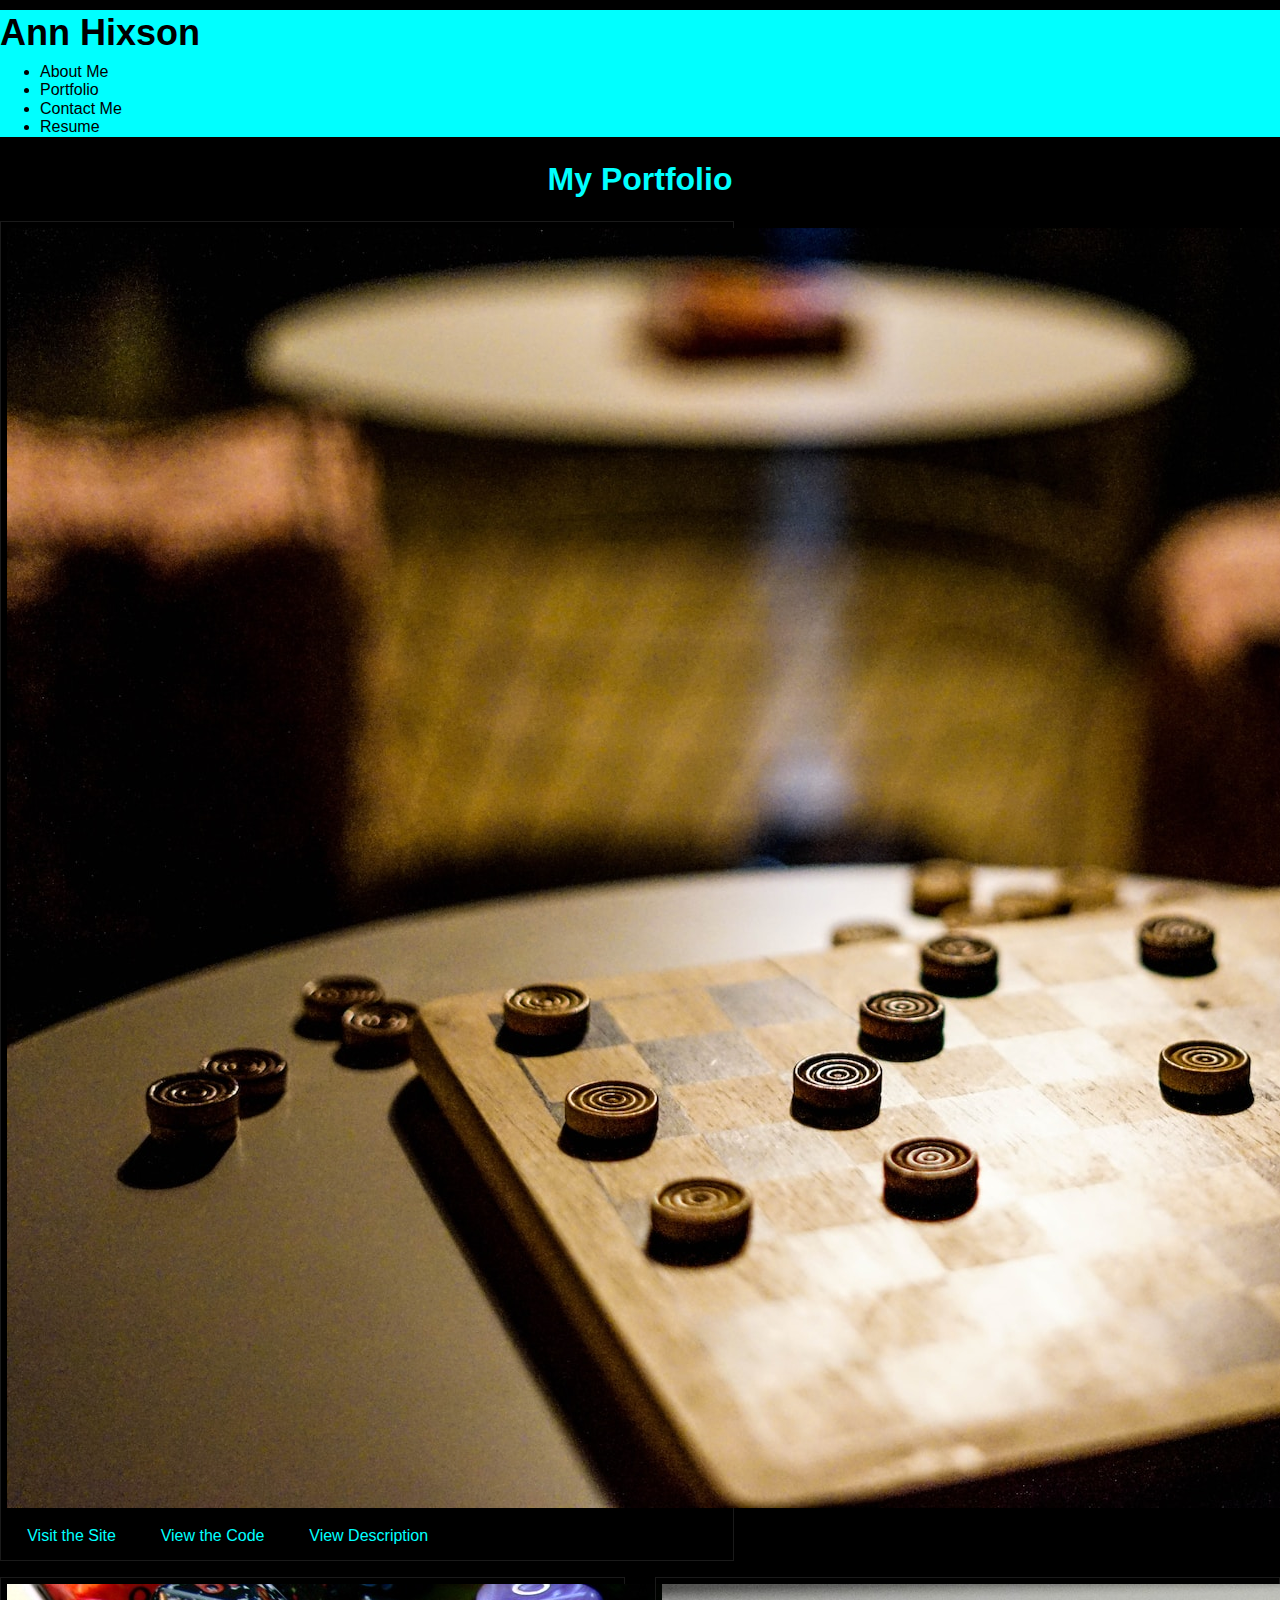
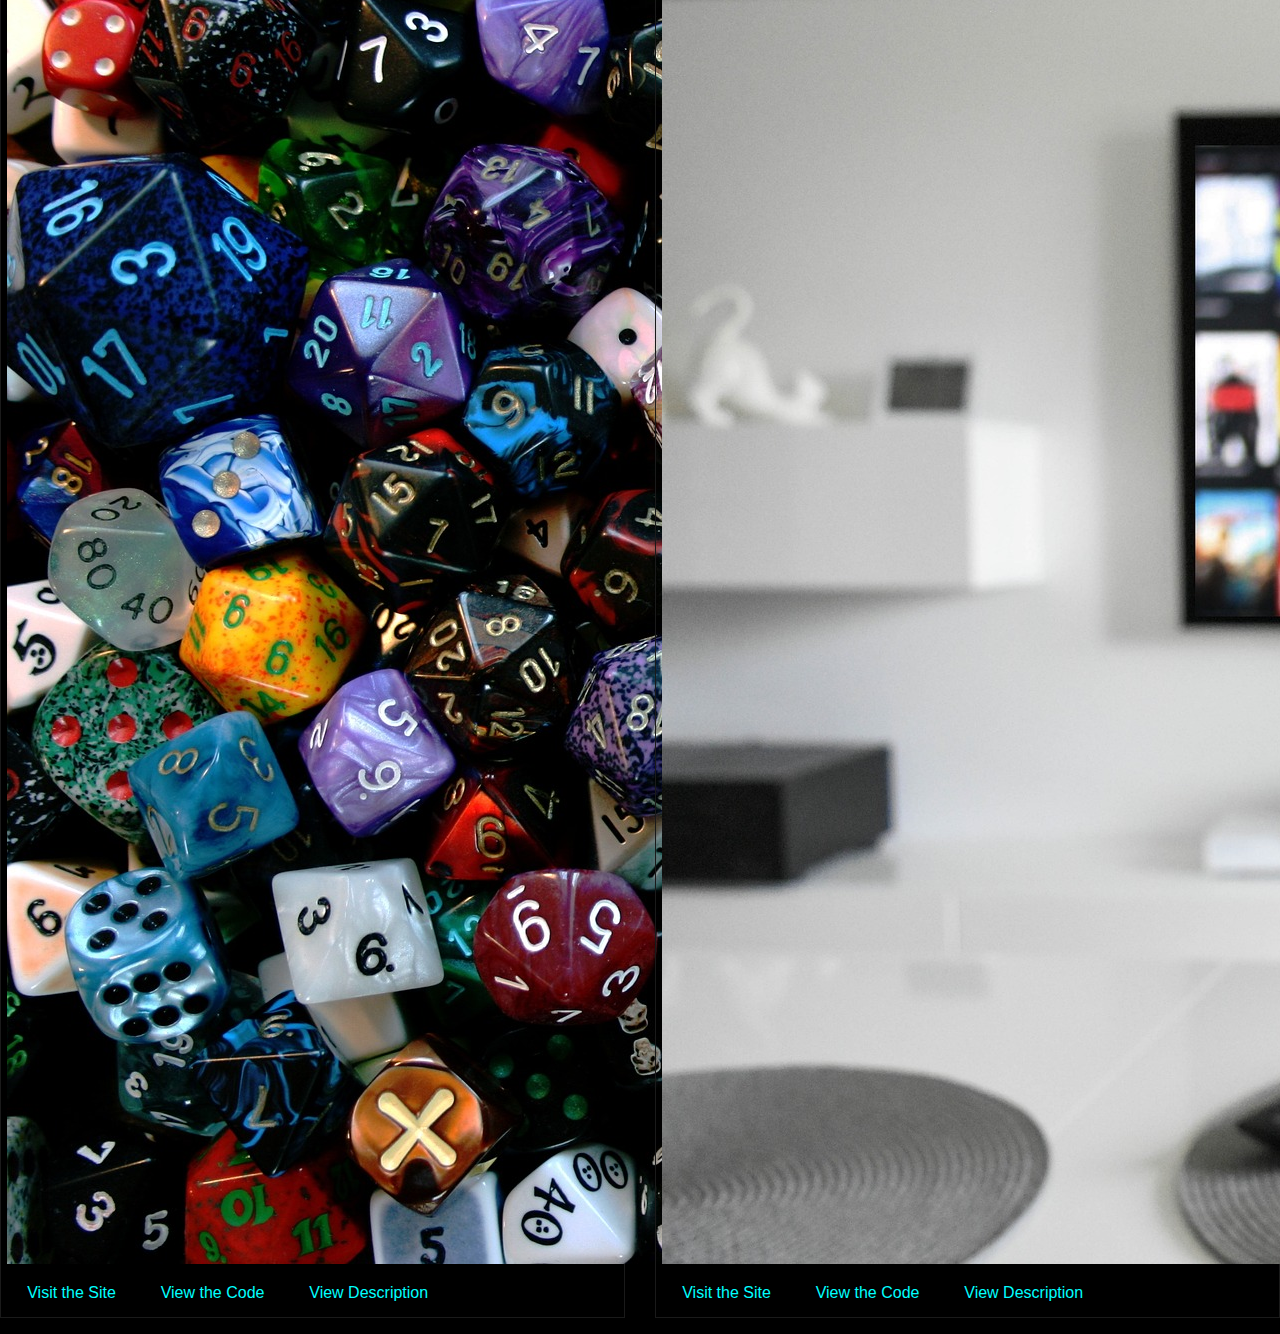
<file: index.html>
<!DOCTYPE html>
<html lang="en">

    <head>
        <meta charset="UTF-8">
        <meta name="viewport" content="width=device-width, initial-scale=1">
        <link href="https://cdn.jsdelivr.net/npm/bootstrap@5.2.3/dist/css/bootstrap.min.css" rel="stylesheet" integrity="sha384-rbsA2VBKQhggwzxH7pPCaAqO46MgnOM80zW1RWuH61DGLwZJEdK2Kadq2F9CUG65" crossorigin="anonymous">
        <link rel="stylesheet" href="assets/css/jass.css">
        <link rel="stylesheet" href="assets/css/style.css">
        <title>Portfolio</title>
        <link rel="icon" type="image/x-icon" href="./assets/images/favicon.ico">
    </head>

    <body class="mt-2">
        <nav class="navbar navbar-expand-sm">
            <div class="container-fluid">
                <h1>Ann Hixson</h1>
                <ul class="navbar-nav">
                    <li class="nav-item">
                        <a class="nav-link" href="./about.html">About Me</a>
                    </li>
                    <li class="nav-item">
                        <a class="nav-link" href="./index.html">Portfolio</a>
                    </li>
                    <li class="nav-item">
                        <a class="nav-link" href="./contact.html">Contact Me</a>
                    </li>
                    <li class="nav-item">
                        <a class="nav-link" href="./resume.html">Resume</a>
                    </li>
                </ul>
            </div>
        </nav>

        <header>
            <h2 class="text-center my-4">My Portfolio</h2>
        </header>
        
        <main>
            <div class="row mx-1 justify-content-center">
                <div class="col-sm-7">
                    <div class="card p-1">
                        <img src="./assets/images/checkers-image.jpg" class="img-fluid" alt="A game of checkers">
                        <div class="btn-group mt-1">
                            <a href="https://kingme.gg/" class="btn">Visit the Site</a>
                            <a href="https://github.com/jetkub/kingme" class="btn">View the Code</a>
                            <button class="btn" id="description-king">View Description</button>
                        </div>
                        <div id="hidden-king">
                            <div class="card-body">
                                Kingme.gg offers a way to play checkers on your computer. It is a MERN stack single-page application, and it was a group project. My portion of the project was the entirety of the functionality of the checkers game. The game logic is over 3,000 lines of JavaScript code, and it allows for every legal move in a game of checkers while preventing illegal moves. For a sample guest account, use the email: guest@mail.com, and the password: guest123. To access the checkers game click on "Play Hot-Seat."
                                <br><br>
                                Technologies used: MERN Stack and JavaScript.
                            </div>
                        </div>
                    </div>
                </div>
            </div>
            <div class="row mx-1">
                <div class="col-sm-6">
                    <div class="card p-1">
                        <img src="./assets/images/dice-image.jpg" class="img-fluid" alt="A pile of different typesof dice">
                        <div class="btn-group mt-1">
                            <a href="https://annhixson.github.io/roll-of-the-dice/" class="btn">Visit the Site</a>
                            <a href="https://github.com/AnnHixson/roll-of-the-dice" class="btn">View the Code</a>
                            <button class="btn" id="description-dice">View Description</button>
                        </div>
                        <div id="hidden-dice">
                            <div class="card-body">
                                Roll of the Dice is an online dice roller made using JavaScript, HTML, CSS, and Bootstrap. The user can roll any number of dice with any number of sides. Modifiers and additional dice can be added in the same roll. Results of the individual dice are displayed and tallied for convenience. I designed it with D&D in mind, but it can be used for other dice-based games, or for other dice-rolling purposes.
                                <br><br>
                                Technologies used: JavaScript, HTML, CSS, and Bootstrap.
                            </div>
                        </div>
                    </div>
                </div>
                <div class="col-sm-6">
                    <div class="card p-1">
                        <img src="./assets/images/tv-image.jpg" class="img-fluid" alt="A remote held in front of a distant tv screen">
                        <div class="btn-group mt-1">
                            <a href="https://thelemmonade.github.io/project-whatch/" class="btn">Visit the Site</a>
                            <a href="https://github.com/theLemmonade/project-whatch" class="btn">View the Code</a>
                            <button class="btn" id="description-whatch">View Description</button>
                        </div>
                        <div id="hidden-whatch">
                            <div class="card-body">
                                Whatch suggests a movie or TV show one might want to watch based on the user's answers to a series of questions. It was a group project. For my portion of the project, I was responsible for using JavaScript to connect to the TMDB API and get the information from it in order to populate the response.
                                <br><br>
                                Technologies used: JavaScript and APIs.
                            </div>
                        </div>
                    </div>
                </div>
            </div>
        </main>

        <script src="assets/js/script.js"></script>
    </body>

</html>
</file>
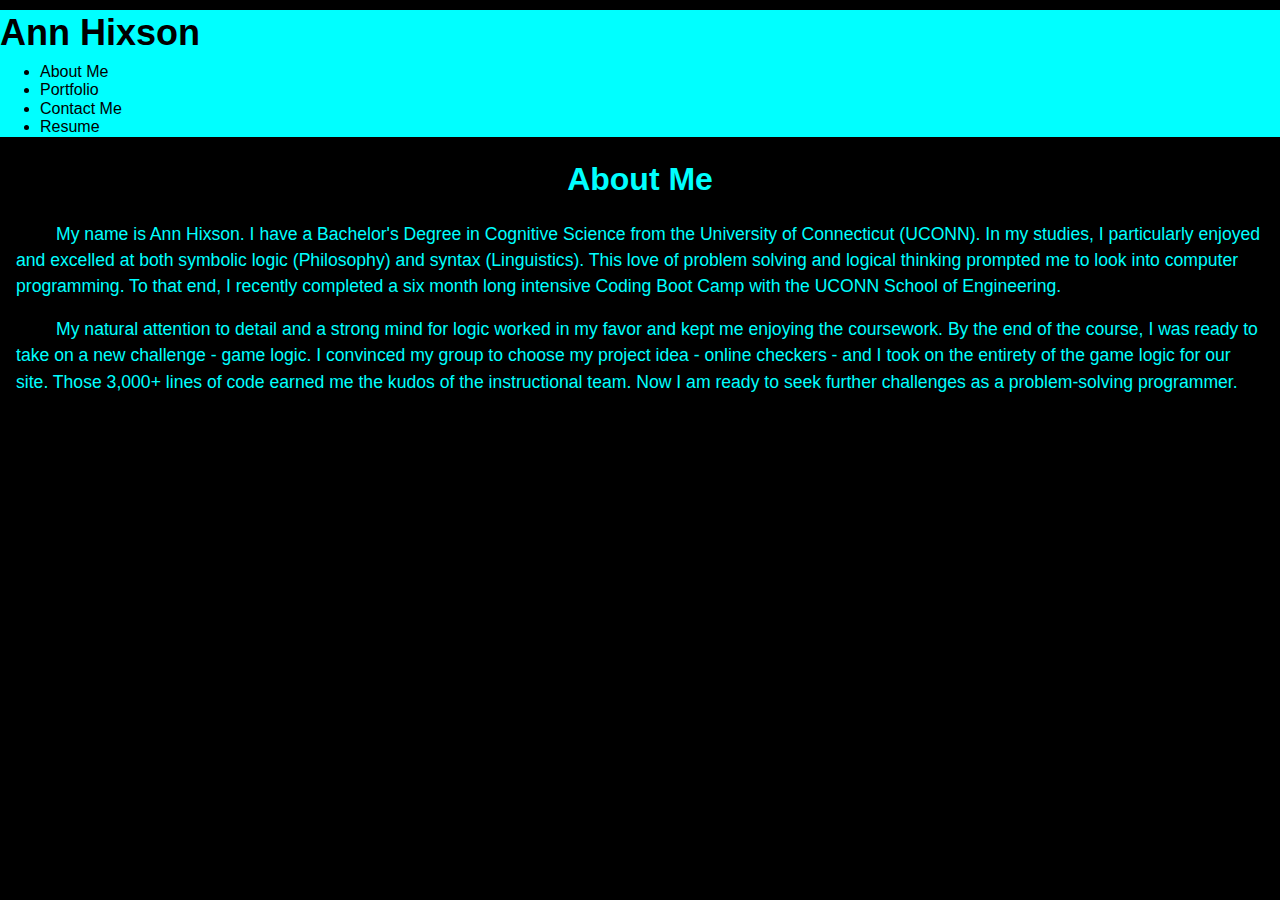
<file: about.html>
<!DOCTYPE html>
<html lang="en">

    <head>
        <meta charset="UTF-8">
        <meta name="viewport" content="width=device-width, initial-scale=1">
        <link href="https://cdn.jsdelivr.net/npm/bootstrap@5.2.3/dist/css/bootstrap.min.css" rel="stylesheet" integrity="sha384-rbsA2VBKQhggwzxH7pPCaAqO46MgnOM80zW1RWuH61DGLwZJEdK2Kadq2F9CUG65" crossorigin="anonymous">
        <link rel="stylesheet" href="assets/css/jass.css">
        <link rel="stylesheet" href="assets/css/style.css">
        <title>Portfolio</title>
        <link rel="icon" type="image/x-icon" href="./assets/images/favicon.ico">
    </head>

    <body class="mt-2">
        <nav class="navbar navbar-expand-sm">
            <div class="container-fluid">
                <h1>Ann Hixson</h1>
                <ul class="navbar-nav">
                    <li class="nav-item">
                        <a class="nav-link" href="./about.html">About Me</a>
                    </li>
                    <li class="nav-item">
                        <a class="nav-link" href="./index.html">Portfolio</a>
                    </li>
                    <li class="nav-item">
                        <a class="nav-link" href="./contact.html">Contact Me</a>
                    </li>
                    <li class="nav-item">
                        <a class="nav-link" href="./resume.html">Resume</a>
                    </li>
                </ul>
            </div>
        </nav>

        <header>
            <h2 class="text-center my-4">About Me</h2>
        </header>

        <main>
            <p class="mx-3">
                My name is Ann Hixson. I have a Bachelor's Degree in Cognitive Science from the University of Connecticut (UCONN). In my studies, I particularly enjoyed and excelled at both symbolic logic (Philosophy) and syntax (Linguistics). This love of problem solving and logical thinking prompted me to look into computer programming. To that end, I recently completed a six month long intensive Coding Boot Camp with the UCONN School of Engineering.
            </p>
            <p class="mx-3">
                My natural attention to detail and a strong mind for logic worked in my favor and kept me enjoying the coursework. By the end of the course, I was ready to take on a new challenge - game logic. I convinced my group to choose my project idea - online checkers - and I took on the entirety of the game logic for our site. Those 3,000+ lines of code earned me the kudos of the instructional team. Now I am ready to seek further challenges as a problem-solving programmer.
            </p>
        </main>
    </body>

</html>
</file>
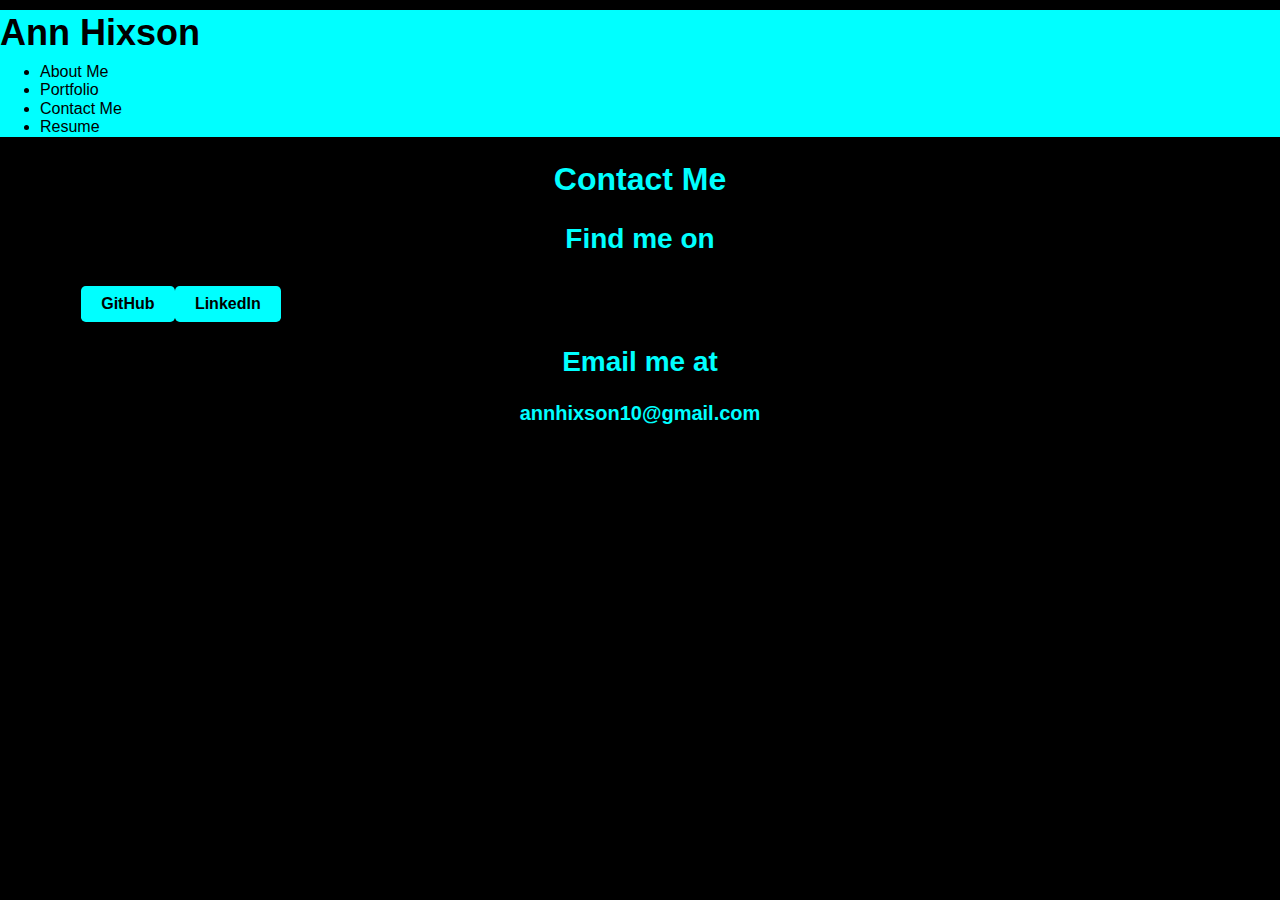
<file: contact.html>
<!DOCTYPE html>
<html lang="en">

    <head>
        <meta charset="UTF-8">
        <meta name="viewport" content="width=device-width, initial-scale=1">
        <link href="https://cdn.jsdelivr.net/npm/bootstrap@5.2.3/dist/css/bootstrap.min.css" rel="stylesheet" integrity="sha384-rbsA2VBKQhggwzxH7pPCaAqO46MgnOM80zW1RWuH61DGLwZJEdK2Kadq2F9CUG65" crossorigin="anonymous">
        <link rel="stylesheet" href="assets/css/jass.css">
        <link rel="stylesheet" href="assets/css/style.css">
        <title>Portfolio</title>
        <link rel="icon" type="image/x-icon" href="./assets/images/favicon.ico">
    </head>

    <body class="mt-2">
        <nav class="navbar navbar-expand-sm">
            <div class="container-fluid">
                <h1>Ann Hixson</h1>
                <ul class="navbar-nav">
                    <li class="nav-item">
                        <a class="nav-link" href="./about.html">About Me</a>
                    </li>
                    <li class="nav-item">
                        <a class="nav-link" href="./index.html">Portfolio</a>
                    </li>
                    <li class="nav-item">
                        <a class="nav-link" href="./contact.html">Contact Me</a>
                    </li>
                    <li class="nav-item">
                        <a class="nav-link" href="./resume.html">Resume</a>
                    </li>
                </ul>
            </div>
        </nav>

        <header>
            <h2 class="text-center my-4">Contact Me</h2>
        </header>

        <main>
            <div class="container-fluid">
                <h3 class="text-center">Find me on</h3>
                <div class="container text-center">
                    <div class="row">
                        <div class="mt-4">
                            <a href="https://github.com/AnnHixson" class="btn link-button">GitHub</a>
                        </div>
                        <div class="mt-4">
                            <a href="https://www.linkedin.com/in/ann-hixson-922a40242/" class="btn link-button">LinkedIn</a>
                        </div>
                    </div>
                </div>
            </div>

            <div>
                <h3 class="text-center my-4">Email me at</h3>
                <div class="container">
                    <div class="row">
                        <div class="col-sm">
                            <h5 class="text-center">annhixson10@gmail.com</h5>
                        </div>
                    </div>
                </div>
            </div>
            
        </main>
    </body>

</html>
</file>
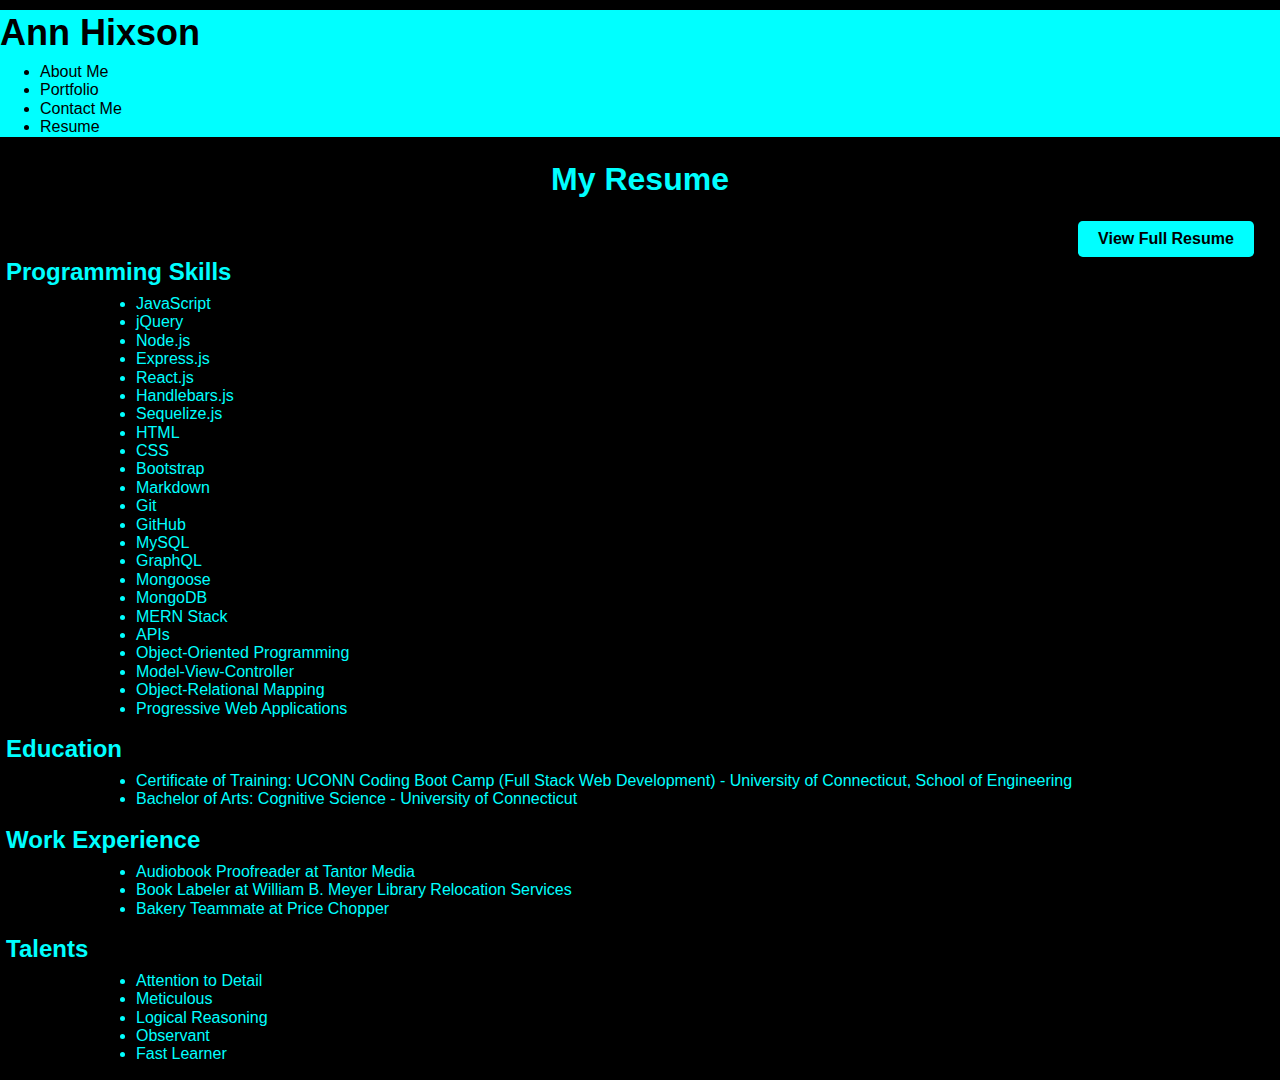
<file: resume.html>
<!DOCTYPE html>
<html lang="en">

    <head>
        <meta charset="UTF-8">
        <meta name="viewport" content="width=device-width, initial-scale=1">
        <link href="https://cdn.jsdelivr.net/npm/bootstrap@5.2.3/dist/css/bootstrap.min.css" rel="stylesheet" integrity="sha384-rbsA2VBKQhggwzxH7pPCaAqO46MgnOM80zW1RWuH61DGLwZJEdK2Kadq2F9CUG65" crossorigin="anonymous">
        <link rel="stylesheet" href="assets/css/jass.css">
        <link rel="stylesheet" href="assets/css/style.css">
        <title>Portfolio</title>
        <link rel="icon" type="image/x-icon" href="./assets/images/favicon.ico">
    </head>

    <body class="mt-2">
        <nav class="navbar navbar-expand-sm">
            <div class="container-fluid">
                <h1>Ann Hixson</h1>
                <ul class="navbar-nav">
                    <li class="nav-item">
                        <a class="nav-link" href="./about.html">About Me</a>
                    </li>
                    <li class="nav-item">
                        <a class="nav-link" href="./index.html">Portfolio</a>
                    </li>
                    <li class="nav-item">
                        <a class="nav-link" href="./contact.html">Contact Me</a>
                    </li>
                    <li class="nav-item">
                        <a class="nav-link" href="./resume.html">Resume</a>
                    </li>
                </ul>
            </div>
        </nav>

        <header>
            <h2 class="text-center my-4">My Resume</h2>
        </header>

        <div class="text-right mr-5">
            <a href="./assets/images/Resume.pdf" class="btn link-button">View Full Resume</a>
        </div>
        
        <main>
            <h4 class="ml-1">Programming Skills</h4>
            <ul class="container">
                <div class="row">
                    <div class="col-sm">
                        <li>JavaScript</li>
                        <li>jQuery</li> 
                        <li>Node.js</li>
                        <li>Express.js</li>
                        <li>React.js</li>
                        <li>Handlebars.js</li>
                        <li>Sequelize.js</li>
                    </div>
                    <div class="col-sm">
                        <li>HTML</li>
                        <li>CSS</li>
                        <li>Bootstrap</li>
                        <li>Markdown</li>               
                        <li>Git</li>
                        <li>GitHub</li>
                    </div>
                    <div class="col-sm">
                        <li>MySQL</li>
                        <li>GraphQL</li>
                        <li>Mongoose</li>
                        <li>MongoDB</li>
                        <li>MERN Stack</li>
                        <li>APIs</li>
                    </div>
                    <div class="col-sm">
                        <li>Object-Oriented Programming</li>
                        <li>Model-View-Controller</li>
                        <li>Object-Relational Mapping</li>
                        <li>Progressive Web Applications</li>
                    </div>
                </div>
            </ul>

            <h4 class="ml-1">Education</h4>
            <ul class="container">
                <li>Certificate of Training: UCONN Coding Boot Camp (Full Stack Web Development) - University of Connecticut, School of Engineering</li>
                <li>Bachelor of Arts: Cognitive Science -  University of Connecticut</li>
            </ul>

            <h4 class="ml-1">Work Experience</h4>
            <ul class="container">
                <li>Audiobook Proofreader at Tantor Media</li>
                <li>Book Labeler at William B. Meyer Library Relocation Services</li>
                <li>Bakery Teammate at Price Chopper</li>
            </ul>
            
            <h4 class="ml-1">Talents</h4>
            <ul class="container">
                <li>Attention to Detail</li>
                <li>Meticulous</li>
                <li>Logical Reasoning</li>
                <li>Observant</li>
                <li>Fast Learner</li>
            </ul>
        </main>
    </body>

</html>
</file>
<file: assets/css/style.css>
body {
    background-color: black;
    color: aqua;
    overflow-x: hidden;
}

a {
    color: black;
}

a:hover {
    text-decoration: none;
    color: black;
}

.navbar {
    background-color: aqua;
    color: black;
}

.navbar a:hover {
    background-color: black;
    color: aqua;
}

.card {
    color: black;
}

.card:hover {
    box-shadow: 0 0 25px 5px aqua;
    background-color: aqua;
}

.btn {
    background-color: black;
    color: aqua;
}

.btn:hover {
    background-color: aqua;
    color: black;
}

.list-group-item {
    background-color: aqua;
}

.contact-link {
    color: black;
}

.contact-link:hover {
    text-decoration: underline;
}

.link-button {
    background-color: aqua;
    color: black;
    font-weight: bold;
}

.link-button:hover {
    background-color: black;
    color: aqua;
    box-shadow: 0 0 25px 5px aqua;
}

p {
    text-indent: 40px;
}
</file>
<file: assets/css/jass.css>
/*! normalize.css v8.0.1 | MIT License | github.com/necolas/normalize.css */
/* Document
   ========================================================================== */
/**
 * 1. Correct the line height in all browsers.
 * 2. Prevent adjustments of font size after orientation changes in iOS.
 */
 html {
    line-height: 1.15;
    /* 1 */
    -webkit-text-size-adjust: 100%;
    /* 2 */
  }
  
  /* Sections
     ========================================================================== */
  /**
   * Remove the margin in all browsers.
   */
  body {
    margin: 0;
  }
  
  /**
   * Render the `main` element consistently in IE.
   */
  main {
    display: block;
  }
  
  /**
   * Correct the font size and margin on `h1` elements within `section` and
   * `article` contexts in Chrome, Firefox, and Safari.
   */
  h1 {
    font-size: 2em;
    margin: 0.67em 0;
  }
  
  /* Grouping content
     ========================================================================== */
  /**
   * 1. Add the correct box sizing in Firefox.
   * 2. Show the overflow in Edge and IE.
   */
  hr {
    box-sizing: content-box;
    /* 1 */
    height: 0;
    /* 1 */
    overflow: visible;
    /* 2 */
  }
  
  /**
   * 1. Correct the inheritance and scaling of font size in all browsers.
   * 2. Correct the odd `em` font sizing in all browsers.
   */
  pre {
    font-family: monospace, monospace;
    /* 1 */
    font-size: 1em;
    /* 2 */
  }
  
  /* Text-level semantics
     ========================================================================== */
  /**
   * Remove the gray background on active links in IE 10.
   */
  a {
    background-color: transparent;
  }
  
  /**
   * 1. Remove the bottom border in Chrome 57-
   * 2. Add the correct text decoration in Chrome, Edge, IE, Opera, and Safari.
   */
  abbr[title] {
    border-bottom: none;
    /* 1 */
    text-decoration: underline;
    /* 2 */
    text-decoration: underline dotted;
    /* 2 */
  }
  
  /**
   * Add the correct font weight in Chrome, Edge, and Safari.
   */
  b,
  strong {
    font-weight: bolder;
  }
  
  /**
   * 1. Correct the inheritance and scaling of font size in all browsers.
   * 2. Correct the odd `em` font sizing in all browsers.
   */
  code,
  kbd,
  samp {
    font-family: monospace, monospace;
    /* 1 */
    font-size: 1em;
    /* 2 */
  }
  
  /**
   * Add the correct font size in all browsers.
   */
  small {
    font-size: 80%;
  }
  
  /**
   * Prevent `sub` and `sup` elements from affecting the line height in
   * all browsers.
   */
  sub,
  sup {
    font-size: 75%;
    line-height: 0;
    position: relative;
    vertical-align: baseline;
  }
  
  sub {
    bottom: -0.25em;
  }
  
  sup {
    top: -0.5em;
  }
  
  /* Embedded content
     ========================================================================== */
  /**
   * Remove the border on images inside links in IE 10.
   */
  img {
    border-style: none;
  }
  
  /* Forms
     ========================================================================== */
  /**
   * 1. Change the font styles in all browsers.
   * 2. Remove the margin in Firefox and Safari.
   */
  button,
  input,
  optgroup,
  select,
  textarea {
    font-family: inherit;
    /* 1 */
    font-size: 100%;
    /* 1 */
    line-height: 1.15;
    /* 1 */
    margin: 0;
    /* 2 */
  }
  
  /**
   * Show the overflow in IE.
   * 1. Show the overflow in Edge.
   */
  button,
  input {
    /* 1 */
    overflow: visible;
  }
  
  /**
   * Remove the inheritance of text transform in Edge, Firefox, and IE.
   * 1. Remove the inheritance of text transform in Firefox.
   */
  button,
  select {
    /* 1 */
    text-transform: none;
  }
  
  /**
   * Correct the inability to style clickable types in iOS and Safari.
   */
  button,
  [type='button'],
  [type='reset'],
  [type='submit'] {
    -webkit-appearance: button;
  }
  
  /**
   * Remove the inner border and padding in Firefox.
   */
  button::-moz-focus-inner,
  [type='button']::-moz-focus-inner,
  [type='reset']::-moz-focus-inner,
  [type='submit']::-moz-focus-inner {
    border-style: none;
    padding: 0;
  }
  
  /**
   * Restore the focus styles unset by the previous rule.
   */
  button:-moz-focusring,
  [type='button']:-moz-focusring,
  [type='reset']:-moz-focusring,
  [type='submit']:-moz-focusring {
    outline: 1px dotted ButtonText;
  }
  
  /**
   * Correct the padding in Firefox.
   */
  fieldset {
    padding: 0.35em 0.75em 0.625em;
  }
  
  /**
   * 1. Correct the text wrapping in Edge and IE.
   * 2. Correct the color inheritance from `fieldset` elements in IE.
   * 3. Remove the padding so developers are not caught out when they zero out
   *    `fieldset` elements in all browsers.
   */
  legend {
    box-sizing: border-box;
    /* 1 */
    color: inherit;
    /* 2 */
    display: table;
    /* 1 */
    max-width: 100%;
    /* 1 */
    padding: 0;
    /* 3 */
    white-space: normal;
    /* 1 */
  }
  
  /**
   * Add the correct vertical alignment in Chrome, Firefox, and Opera.
   */
  progress {
    vertical-align: baseline;
  }
  
  /**
   * Remove the default vertical scrollbar in IE 10+.
   */
  textarea {
    overflow: auto;
  }
  
  /**
   * 1. Add the correct box sizing in IE 10.
   * 2. Remove the padding in IE 10.
   */
  [type='checkbox'],
  [type='radio'] {
    box-sizing: border-box;
    /* 1 */
    padding: 0;
    /* 2 */
  }
  
  /**
   * Correct the cursor style of increment and decrement buttons in Chrome.
   */
  [type='number']::-webkit-inner-spin-button,
  [type='number']::-webkit-outer-spin-button {
    height: auto;
  }
  
  /**
   * 1. Correct the odd appearance in Chrome and Safari.
   * 2. Correct the outline style in Safari.
   */
  [type='search'] {
    -webkit-appearance: textfield;
    /* 1 */
    outline-offset: -2px;
    /* 2 */
  }
  
  /**
   * Remove the inner padding in Chrome and Safari on macOS.
   */
  [type='search']::-webkit-search-decoration {
    -webkit-appearance: none;
  }
  
  /**
   * 1. Correct the inability to style clickable types in iOS and Safari.
   * 2. Change font properties to `inherit` in Safari.
   */
  ::-webkit-file-upload-button {
    -webkit-appearance: button;
    /* 1 */
    font: inherit;
    /* 2 */
  }
  
  /* Interactive
     ========================================================================== */
  /*
   * Add the correct display in Edge, IE 10+, and Firefox.
   */
  details {
    display: block;
  }
  
  /*
   * Add the correct display in all browsers.
   */
  summary {
    display: list-item;
  }
  
  /* Misc
     ========================================================================== */
  /**
   * Add the correct display in IE 10+.
   */
  template {
    display: none;
  }
  
  /**
   * Add the correct display in IE 10.
   */
  [hidden] {
    display: none;
  }
  
  /* 
  =================
  END NORMALIZE CSS
  =================
  */
  *,
  *::before,
  *::after {
    box-sizing: border-box;
  }
  
  html,
  body {
    min-height: 100%;
  }
  
  body {
    margin: 0;
    padding: 0;
    font-family: -apple-system, BlinkMacSystemFont, 'Segoe UI', Roboto, Helvetica, Arial, sans-serif, 'Apple Color Emoji', 'Segoe UI Emoji', 'Segoe UI Symbol';
    font-size: 16px;
    color: #1a1a1a;
  }
  
  h1,
  h2,
  h3,
  h4,
  h5,
  h6 {
    margin: 0 0 0.5rem;
    line-height: 1.25;
  }
  
  h1 {
    font-size: 2.25rem;
  }
  
  h2 {
    font-size: 2rem;
  }
  
  h3 {
    font-size: 1.75rem;
  }
  
  h4 {
    font-size: 1.5rem;
  }
  
  h5 {
    font-size: 1.25rem;
  }
  
  h6 {
    font-size: 1rem;
  }
  
  p {
    font-size: 1.1rem;
    margin: 0 0 1rem;
    line-height: 1.5;
  }
  
  ul,
  ol,
  dl {
    margin-top: 0;
    margin-bottom: 1rem;
  }
  
  label {
    display: inline-block;
  }
  
  input,
  select,
  textarea,
  button {
    margin: 0;
  }
  
  a {
    color: #1b89bc;
    text-decoration: none;
  }
  
  a:hover {
    color: #065b83;
    text-decoration: underline;
  }
  
  /* HEIGHT / WIDTH UTILS */
  .w-100 {
    width: 100%;
  }
  
  .w-75 {
    width: 75%;
  }
  
  .w-50 {
    width: 50%;
  }
  
  .w-25 {
    width: 25%;
  }
  
  .min-100-vh {
    min-height: 100vh;
  }
  
  .min-100-vw {
    min-width: 100vw;
  }
  
  /* MARGIN/PADDING UTILS */
  /* Margin - all sides */
  .m-0 {
    margin: 0;
  }
  
  .m-1 {
    margin: 0.375rem;
  }
  
  .m-2 {
    margin: 0.625rem;
  }
  
  .m-3 {
    margin: 1rem;
  }
  
  .m-4 {
    margin: 1.375rem;
  }
  
  .m-5 {
    margin: 1.625rem;
  }
  
  .m-auto {
    margin: auto;
  }
  
  /* Margin-bottom */
  .mb-0 {
    margin-bottom: 0;
  }
  
  .mb-1 {
    margin-bottom: 0.375rem;
  }
  
  .mb-2 {
    margin-bottom: 0.625rem;
  }
  
  .mb-3 {
    margin-bottom: 1rem;
  }
  
  .mb-4 {
    margin-bottom: 1.375rem;
  }
  
  .mb-5 {
    margin-bottom: 1.625rem;
  }
  
  .mb-auto {
    margin-bottom: auto;
  }
  
  /* Margin-top */
  .mt-0 {
    margin-top: 0;
  }
  
  .mt-1 {
    margin-top: 0.375rem;
  }
  
  .mt-2 {
    margin-top: 0.625rem;
  }
  
  .mt-3 {
    margin-top: 1rem;
  }
  
  .mt-4 {
    margin-top: 1.375rem;
  }
  
  .mt-5 {
    margin-top: 1.625rem;
  }
  
  .mt-auto {
    margin-top: auto;
  }
  
  /* Margin-right */
  .mr-0 {
    margin-right: 0;
  }
  
  .mr-1 {
    margin-right: 0.375rem;
  }
  
  .mr-2 {
    margin-right: 0.625rem;
  }
  
  .mr-3 {
    margin-right: 1rem;
  }
  
  .mr-4 {
    margin-right: 1.375rem;
  }
  
  .mr-5 {
    margin-right: 1.625rem;
  }
  
  .mr-auto {
    margin-right: auto;
  }
  
  /* Margin-left */
  .ml-0 {
    margin-left: 0;
  }
  
  .ml-1 {
    margin-left: 0.375rem;
  }
  
  .ml-2 {
    margin-left: 0.625rem;
  }
  
  .ml-3 {
    margin-left: 1rem;
  }
  
  .ml-4 {
    margin-left: 1.375rem;
  }
  
  .ml-5 {
    margin-left: 1.625rem;
  }
  
  .ml-auto {
    margin-left: auto;
  }
  
  /* Margin - x axis */
  .mx-0 {
    margin-right: 0;
    margin-left: 0;
  }
  
  .mx-1 {
    margin-right: 0.375rem;
    margin-left: 0.375rem;
  }
  
  .mx-2 {
    margin-right: 0.625rem;
    margin-left: 0.625rem;
  }
  
  .mx-3 {
    margin-right: 1rem;
    margin-left: 1rem;
  }
  
  .mx-4 {
    margin-right: 1.375rem;
    margin-left: 1.375rem;
  }
  
  .mx-5 {
    margin-right: 1.625rem;
    margin-left: 1.625rem;
  }
  
  .mx-auto {
    margin-right: auto;
    margin-left: auto;
  }
  
  /* Margin - y axis */
  .my-0 {
    margin-top: 0;
    margin-bottom: 0;
  }
  
  .my-1 {
    margin-top: 0.375rem;
    margin-bottom: 0.375rem;
  }
  
  .my-2 {
    margin-top: 0.625rem;
    margin-bottom: 0.625rem;
  }
  
  .my-3 {
    margin-top: 1rem;
    margin-bottom: 1rem;
  }
  
  .my-4 {
    margin-top: 1.375rem;
    margin-bottom: 1.375rem;
  }
  
  .my-5 {
    margin-top: 1.625rem;
    margin-bottom: 1.625rem;
  }
  
  .my-auto {
    margin-top: auto;
    margin-bottom: auto;
  }
  
  /* Padding - all sides */
  .p-0 {
    padding: 0;
  }
  
  .p-1 {
    padding: 0.375rem;
  }
  
  .p-2 {
    padding: 0.625rem;
  }
  
  .p-3 {
    padding: 1rem;
  }
  
  .p-4 {
    padding: 1.375rem;
  }
  
  .p-5 {
    padding: 1.625rem;
  }
  
  /* padding-bottom */
  .pb-0 {
    padding-bottom: 0;
  }
  
  .pb-1 {
    padding-bottom: 0.375rem;
  }
  
  .pb-2 {
    padding-bottom: 0.625rem;
  }
  
  .pb-3 {
    padding-bottom: 1rem;
  }
  
  .pb-4 {
    padding-bottom: 1.375rem;
  }
  
  .pb-5 {
    padding-bottom: 1.625rem;
  }
  
  /* padding-top */
  .pt-0 {
    padding-top: 0;
  }
  
  .pt-1 {
    padding-top: 0.375rem;
  }
  
  .pt-2 {
    padding-top: 0.625rem;
  }
  
  .pt-3 {
    padding-top: 1rem;
  }
  
  .pt-4 {
    padding-top: 1.375rem;
  }
  
  .pt-5 {
    padding-top: 1.625rem;
  }
  
  /* padding-right */
  .pr-0 {
    padding-right: 0;
  }
  
  .pr-1 {
    padding-right: 0.375rem;
  }
  
  .pr-2 {
    padding-right: 0.625rem;
  }
  
  .pr-3 {
    padding-right: 1rem;
  }
  
  .pr-4 {
    padding-right: 1.375rem;
  }
  
  .pr-5 {
    padding-right: 1.625rem;
  }
  
  /* padding-left */
  .pl-0 {
    padding-left: 0;
  }
  
  .pl-1 {
    padding-left: 0.375rem;
  }
  
  .pl-2 {
    padding-left: 0.625rem;
  }
  
  .pl-3 {
    padding-left: 1rem;
  }
  
  .pl-4 {
    padding-left: 1.375rem;
  }
  
  .pl-5 {
    padding-left: 1.625rem;
  }
  
  /* padding - x axis */
  .px-0 {
    padding-right: 0;
    padding-left: 0;
  }
  
  .px-1 {
    padding-right: 0.375rem;
    padding-left: 0.375rem;
  }
  
  .px-2 {
    padding-right: 0.625rem;
    padding-left: 0.625rem;
  }
  
  .px-3 {
    padding-right: 1rem;
    padding-left: 1rem;
  }
  
  .px-4 {
    padding-right: 1.375rem;
    padding-left: 1.375rem;
  }
  
  .px-5 {
    padding-right: 1.625rem;
    padding-left: 1.625rem;
  }
  
  /* Padding - y axis */
  .py-0 {
    padding-top: 0;
    padding-bottom: 0;
  }
  
  .py-1 {
    padding-top: 0.375rem;
    padding-bottom: 0.375rem;
  }
  
  .py-2 {
    padding-top: 0.625rem;
    padding-bottom: 0.625rem;
  }
  
  .py-3 {
    padding-top: 1rem;
    padding-bottom: 1rem;
  }
  
  .py-4 {
    padding-top: 1.375rem;
    padding-bottom: 1.375rem;
  }
  
  .py-5 {
    padding-top: 1.625rem;
    padding-bottom: 1.625rem;
  }
  
  .text-uppercase {
    text-transform: uppercase !important;
  }
  
  .text-lowercase {
    text-transform: lowercase !important;
  }
  
  .text-center {
    text-align: center !important;
  }
  
  .text-justify {
    text-align: justify !important;
  }
  
  .text-right {
    text-align: right !important;
  }
  
  .text-primary {
    color: #2d3e50 !important;
  }
  
  .text-info {
    color: #1bbc9b !important;
  }
  
  .text-danger {
    color: #e64c66 !important;
  }
  
  .text-default {
    color: #aeaeae !important;
  }
  
  .text-light {
    color: #d9e9e8 !important;
  }
  
  .text-dark {
    color: #1a1a1a !important;
  }
  
  .text-white {
    color: #ffffff !important;
  }
  
  .text-black {
    color: #000000 !important;
  }
  
  .text-link {
    color: #1b89bc !important;
  }
  
  /* BACKGROUND UTILS */
  .bg-primary {
    background-color: #2d3e50 !important;
  }
  
  .bg-info {
    background-color: #1bbc9b !important;
  }
  
  .bg-danger {
    background-color: #e64c66 !important;
  }
  
  .bg-light {
    background-color: #d9e9e8 !important;
  }
  
  .bg-dark {
    background-color: #1a1a1a !important;
  }
  
  .bg-white {
    background-color: #ffffff !important;
  }
  
  .bg-black {
    background-color: #000000 !important;
  }
  
  .bg-link {
    background-color: #1b89bc !important;
  }
  
  /* DISPLAY */
  .display-none {
    display: none !important;
  }
  
  .display-block {
    display: block !important;
  }
  
  .display-inline-block {
    display: inline-block !important;
  }
  
  .display-inline {
    display: inline !important;
  }
  
  .display-flex {
    display: flex !important;
  }
  
  .btn {
    text-align: center;
    display: inline-block;
    padding: 0.5rem 1.2rem;
    margin: 0;
    text-decoration: none;
    font-size: 1rem;
    border-radius: 0.3rem;
    border: 1px solid transparent;
    outline: none;
    color: #1a1a1a;
    background-color: #aeaeae;
    transition: color 0.2s ease-in-out, background-color 0.2s ease-in-out;
  }
  
  .btn:hover {
    background-color: #cecece;
  }
  
  .btn.btn-squared {
    border-radius: 0;
  }
  
  .btn.btn-sm {
    font-size: 0.85rem;
    padding: 0.3rem 0.9rem;
  }
  
  .btn.btn-lg {
    font-size: 1.25rem;
    padding: 0.8rem 1.4rem;
  }
  
  .btn.btn-block {
    width: 100%;
    display: block;
    text-align: center;
  }
  
  .btn.btn-primary {
    background-color: #2d3e50;
    color: #d9e9e8;
  }
  
  .btn.btn-primary:hover {
    background-color: #57779a;
  }
  
  .btn.btn-danger {
    background-color: #e64c66;
    color: #ffffff;
  }
  
  .btn.btn-danger:hover {
    background-color: #ee8294;
  }
  
  .btn.btn-info {
    background-color: #1bbc9b;
    color: #ffffff;
  }
  
  .btn.btn-info:hover {
    background-color: #31e1bd;
  }
  
  .btn.btn-light {
    background-color: #d9e9e8;
    color: #1a1a1a;
  }
  
  .btn.btn-light:hover {
    background-color: #84b8b4;
  }
  
  .btn.btn-dark {
    background-color: #1a1a1a;
    color: #d9e9e8;
  }
  
  .btn.btn-dark:hover {
    background-color: #5f5f5f;
  }
  
  .btn.btn-white {
    background-color: #ffffff;
    color: #1a1a1a;
  }
  
  .btn.btn-white:hover {
    background-color: #cccccc;
  }
  
  .btn.btn-black {
    background-color: #000000;
    color: #ffffff;
  }
  
  .btn.btn-black:hover {
    background-color: #666666;
  }
  
  .btn.btn-link {
    background-color: #1b89bc;
    color: #ffffff;
  }
  
  .btn.btn-link:hover {
    background-color: #31a9e1;
  }
  
  .card {
    border: 1px solid #1a1a1a;
    margin-bottom: 1rem;
  }
  
  .card .card-header {
    padding: 0.375rem;
    background-color: #2d3e50;
    color: #d9e9e8;
  }
  
  .card .card-body {
    padding: 0.375rem;
  }
  
  .card .card-footer {
    border-top: 1px solid #1a1a1a;
    padding: 0.375rem;
  }
  
  .card.card-rounded {
    border-radius: 0.3rem;
  }
  
  .card.card-rounded .card-header {
    border-radius: calc(0.18rem - 1px) calc(0.18rem - 1px) 0 0;
  }
  
  form {
    width: 100%;
  }
  
  form .form-group {
    display: block;
    width: 100%;
    margin: 0.625rem 0;
  }
  
  form .form-input,
  form .form-textarea {
    display: block;
  }
  
  form select {
    -webkit-appearance: none;
    -moz-appearance: none;
    background-image: url("data:image/svg+xml;utf8,<svg fill='black' height='24' viewBox='0 0 24 24' width='24' xmlns='http://www.w3.org/2000/svg'><path d='M7 10l5 5 5-5z'/><path d='M0 0h24v24H0z' fill='none'/></svg>");
    background-repeat: no-repeat;
    background-position-x: 98%;
    background-position-y: 50%;
  }
  
  form label,
  form .form-label {
    display: inline-block;
    font-size: 1.2rem;
    margin: 0.625rem 0 0.25rem 0.3rem;
  }
  
  form .form-input {
    width: 100%;
    padding: 0.75rem;
    color: #1a1a1a;
    background-color: #ffffff;
    margin: 0.625rem 0;
    font-size: 1.2rem;
    border: 1px solid #484848;
    border-radius: 0.3rem;
  }
  
  form .form-input.form-input-squared {
    border-radius: 0;
  }
  
  form [type='checkbox'],
  form [type='radio'] {
    display: inline-block;
  }
  
  label form [type='checkbox'], label
  form [type='radio'] {
    display: inline-block;
  }
  
  .container {
    width: 85%;
    max-width: 1200px;
    margin-left: auto;
    margin-right: auto;
  }
  
  .container.container-fluid {
    width: 92%;
  }
  
  /* FLEX CONTENT */
  .flex-row {
    display: flex;
    flex-direction: row;
    flex-wrap: wrap;
  }
  
  .flex-column {
    display: flex;
    flex-direction: column;
    flex-wrap: wrap;
  }
  
  .flex-wrap {
    flex-wrap: wrap;
  }
  
  .flex-no-wrap {
    flex-wrap: nowrap;
  }
  
  .justify-space-between {
    justify-content: space-between;
  }
  
  .justify-space-around {
    justify-content: space-around;
  }
  
  .justify-flex-start {
    justify-content: flex-start;
  }
  
  .justify-flex-end {
    justify-content: flex-end;
  }
  
  .justify-center {
    justify-content: center;
  }
  
  .align-start {
    align-items: flex-start;
  }
  
  .align-stretch {
    align-items: stretch;
  }
  
  .align-end {
    align-items: flex-end;
  }
  
  .align-center {
    align-items: center;
  }
  
  .align-content-start {
    align-content: flex-start;
  }
  
  .align-content-stretch {
    align-content: stretch;
  }
  
  .align-content-end {
    align-content: flex-end;
  }
  
  .align-content-center {
    align-content: center;
  }
  
  .row {
    display: flex;
    flex-wrap: wrap;
    flex-direction: row;
    margin-left: -15px;
    margin-right: -15px;
  }
  
  [class*='col-'] {
    position: relative;
    width: 100%;
    padding-right: 15px;
    padding-left: 15px;
  }
  
  .col-auto {
    flex-grow: 1;
    flex-basis: 0;
  }
  
  .col-1 {
    flex: 0 0 8.33333%;
    max-width: 8.33333%;
  }
  
  .col-2 {
    flex: 0 0 16.66667%;
    max-width: 16.66667%;
  }
  
  .col-3 {
    flex: 0 0 25%;
    max-width: 25%;
  }
  
  .col-4 {
    flex: 0 0 33.33333%;
    max-width: 33.33333%;
  }
  
  .col-5 {
    flex: 0 0 41.66667%;
    max-width: 41.66667%;
  }
  
  .col-6 {
    flex: 0 0 50%;
    max-width: 50%;
  }
  
  .col-7 {
    flex: 0 0 58.33333%;
    max-width: 58.33333%;
  }
  
  .col-8 {
    flex: 0 0 66.66667%;
    max-width: 66.66667%;
  }
  
  .col-9 {
    flex: 0 0 75%;
    max-width: 75%;
  }
  
  .col-10 {
    flex: 0 0 83.33333%;
    max-width: 83.33333%;
  }
  
  .col-11 {
    flex: 0 0 91.66667%;
    max-width: 91.66667%;
  }
  
  .col-12 {
    flex: 0 0 100%;
    max-width: 100%;
  }
  
  /* col-sm */
  @media screen and (min-width: 640px) {
    .col-sm-auto {
      flex-grow: 1;
      flex-basis: 0;
    }
    .col-sm-1 {
      flex: 0 0 8.33333%;
      max-width: 8.33333%;
    }
    .col-sm-2 {
      flex: 0 0 16.66667%;
      max-width: 16.66667%;
    }
    .col-sm-3 {
      flex: 0 0 25%;
      max-width: 25%;
    }
    .col-sm-4 {
      flex: 0 0 33.33333%;
      max-width: 33.33333%;
    }
    .col-sm-5 {
      flex: 0 0 41.66667%;
      max-width: 41.66667%;
    }
    .col-sm-6 {
      flex: 0 0 50%;
      max-width: 50%;
    }
    .col-sm-7 {
      flex: 0 0 58.33333%;
      max-width: 58.33333%;
    }
    .col-sm-8 {
      flex: 0 0 66.66667%;
      max-width: 66.66667%;
    }
    .col-sm-9 {
      flex: 0 0 75%;
      max-width: 75%;
    }
    .col-sm-10 {
      flex: 0 0 83.33333%;
      max-width: 83.33333%;
    }
    .col-sm-11 {
      flex: 0 0 91.66667%;
      max-width: 91.66667%;
    }
    .col-sm-12 {
      flex: 0 0 100%;
      max-width: 100%;
    }
    .justify-space-between-sm {
      justify-content: space-between;
    }
    .justify-space-around-sm {
      justify-content: space-around;
    }
    .justify-flex-start-sm {
      justify-content: flex-start;
    }
    .justify-flex-end-sm {
      justify-content: flex-end;
    }
    .justify-center-sm {
      justify-content: center;
    }
    .align-start-sm {
      align-items: flex-start;
    }
    .align-stretch-sm {
      align-items: stretch;
    }
    .align-end-sm {
      align-items: flex-end;
    }
    .align-center-sm {
      align-items: center;
    }
    .align-content-start-sm {
      align-content: flex-start;
    }
    .align-content-stretch-sm {
      align-content: stretch;
    }
    .align-content-end-sm {
      align-content: flex-end;
    }
    .align-content-center-sm {
      align-content: center;
    }
  }
  
  /* col-md */
  @media screen and (min-width: 768px) {
    .col-md-auto {
      flex-grow: 1;
      flex-basis: 0;
    }
    .col-md-1 {
      flex: 0 0 8.33333%;
      max-width: 8.33333%;
    }
    .col-md-2 {
      flex: 0 0 16.66667%;
      max-width: 16.66667%;
    }
    .col-md-3 {
      flex: 0 0 25%;
      max-width: 25%;
    }
    .col-md-4 {
      flex: 0 0 33.33333%;
      max-width: 33.33333%;
    }
    .col-md-5 {
      flex: 0 0 41.66667%;
      max-width: 41.66667%;
    }
    .col-md-6 {
      flex: 0 0 50%;
      max-width: 50%;
    }
    .col-md-7 {
      flex: 0 0 58.33333%;
      max-width: 58.33333%;
    }
    .col-md-8 {
      flex: 0 0 66.66667%;
      max-width: 66.66667%;
    }
    .col-md-9 {
      flex: 0 0 75%;
      max-width: 75%;
    }
    .col-md-10 {
      flex: 0 0 83.33333%;
      max-width: 83.33333%;
    }
    .col-md-11 {
      flex: 0 0 91.66667%;
      max-width: 91.66667%;
    }
    .col-md-12 {
      flex: 0 0 100%;
      max-width: 100%;
    }
    .justify-space-between-md {
      justify-content: space-between;
    }
    .justify-space-around-md {
      justify-content: space-around;
    }
    .justify-flex-start-md {
      justify-content: flex-start;
    }
    .justify-flex-end-md {
      justify-content: flex-end;
    }
    .justify-center-md {
      justify-content: center;
    }
    .align-start-md {
      align-items: flex-start;
    }
    .align-stretch-md {
      align-items: stretch;
    }
    .align-end-md {
      align-items: flex-end;
    }
    .align-center-md {
      align-items: center;
    }
    .align-content-start-md {
      align-content: flex-start;
    }
    .align-content-stretch-md {
      align-content: stretch;
    }
    .align-content-end-md {
      align-content: flex-end;
    }
    .align-content-center-md {
      align-content: center;
    }
  }
  
  /* col-lg */
  @media screen and (min-width: 992px) {
    .col-md-auto {
      flex-grow: 1;
      flex-basis: 0;
    }
    .col-lg-1 {
      flex: 0 0 8.33333%;
      max-width: 8.33333%;
    }
    .col-lg-2 {
      flex: 0 0 16.66667%;
      max-width: 16.66667%;
    }
    .col-lg-3 {
      flex: 0 0 25%;
      max-width: 25%;
    }
    .col-lg-4 {
      flex: 0 0 33.33333%;
      max-width: 33.33333%;
    }
    .col-lg-5 {
      flex: 0 0 41.66667%;
      max-width: 41.66667%;
    }
    .col-lg-6 {
      flex: 0 0 50%;
      max-width: 50%;
    }
    .col-lg-7 {
      flex: 0 0 58.33333%;
      max-width: 58.33333%;
    }
    .col-lg-8 {
      flex: 0 0 66.66667%;
      max-width: 66.66667%;
    }
    .col-lg-9 {
      flex: 0 0 75%;
      max-width: 75%;
    }
    .col-lg-10 {
      flex: 0 0 83.33333%;
      max-width: 83.33333%;
    }
    .col-lg-11 {
      flex: 0 0 91.66667%;
      max-width: 91.66667%;
    }
    .col-lg-12 {
      flex: 0 0 100%;
      max-width: 100%;
    }
    .justify-space-between-lg {
      justify-content: space-between;
    }
    .justify-space-around-lg {
      justify-content: space-around;
    }
    .justify-flex-start-lg {
      justify-content: flex-start;
    }
    .justify-flex-end-lg {
      justify-content: flex-end;
    }
    .justify-center-lg {
      justify-content: center;
    }
    .align-start-lg {
      align-items: flex-start;
    }
    .align-stretch-lg {
      align-items: stretch;
    }
    .align-end-lg {
      align-items: flex-end;
    }
    .align-center-lg {
      align-items: center;
    }
    .align-content-start-lg {
      align-content: flex-start;
    }
    .align-content-stretch-lg {
      align-content: stretch;
    }
    .align-content-end-lg {
      align-content: flex-end;
    }
    .align-content-center-lg {
      align-content: center;
    }
  }
  
  /* col-xl */
  @media screen and (min-width: 1200px) {
    .col-xl-1 {
      flex: 0 0 8.33333%;
      max-width: 8.33333%;
    }
    .col-xl-2 {
      flex: 0 0 16.66667%;
      max-width: 16.66667%;
    }
    .col-xl-3 {
      flex: 0 0 25%;
      max-width: 25%;
    }
    .col-xl-4 {
      flex: 0 0 33.33333%;
      max-width: 33.33333%;
    }
    .col-xl-5 {
      flex: 0 0 41.66667%;
      max-width: 41.66667%;
    }
    .col-xl-6 {
      flex: 0 0 50%;
      max-width: 50%;
    }
    .col-xl-7 {
      flex: 0 0 58.33333%;
      max-width: 58.33333%;
    }
    .col-xl-8 {
      flex: 0 0 66.66667%;
      max-width: 66.66667%;
    }
    .col-xl-9 {
      flex: 0 0 75%;
      max-width: 75%;
    }
    .col-xl-10 {
      flex: 0 0 83.33333%;
      max-width: 83.33333%;
    }
    .col-xl-11 {
      flex: 0 0 100%;
      max-width: 100%;
    }
    .col-xl-12 {
      flex: 0 0 100%;
      max-width: 100%;
    }
    .justify-space-between-xl {
      justify-content: space-between;
    }
    .justify-space-around-xl {
      justify-content: space-around;
    }
    .justify-flex-start-xl {
      justify-content: flex-start;
    }
    .justify-flex-end-xl {
      justify-content: flex-end;
    }
    .justify-center-xl {
      justify-content: center;
    }
    .align-start-xl {
      align-items: flex-start;
    }
    .align-stretch-xl {
      align-items: stretch;
    }
    .align-end-xl {
      align-items: flex-end;
    }
    .align-center-xl {
      align-items: center;
    }
    .align-content-start-xl {
      align-content: flex-start;
    }
    .align-content-stretch-xl {
      align-content: stretch;
    }
    .align-content-end-xl {
      align-content: flex-end;
    }
    .align-content-center-xl {
      align-content: center;
    }
  }
</file>
